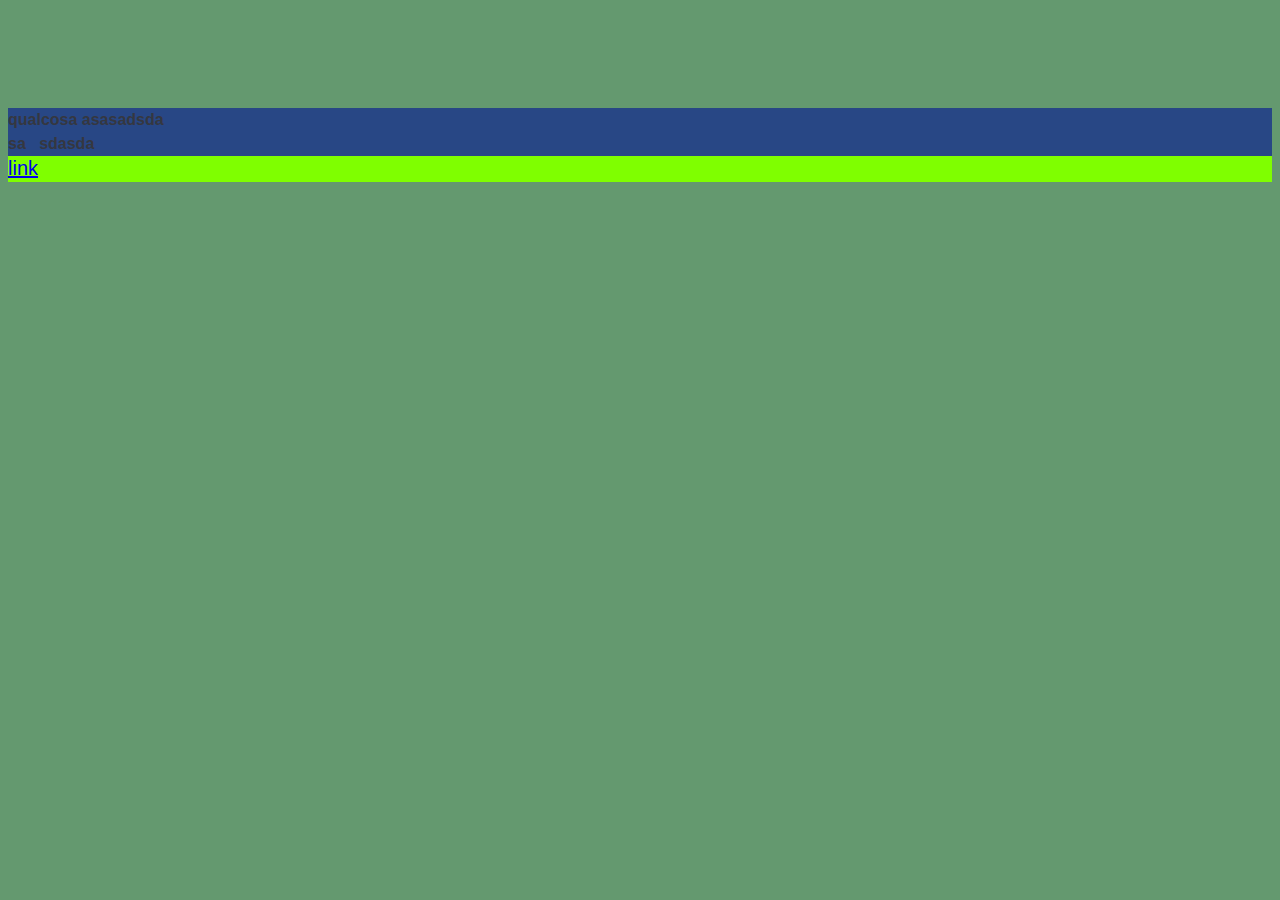
<file: templates/test.html>
<!DOCTYPE html>
<html>
<head>
    <title>OpenAI Quickstart</title>
    <link rel="stylesheet"   href="../static/main.css"  />
</head>
<body class="tes"   >

<div  class="result"  style="" >

    qualcosa asasadsda <br/>  sa &nbsp;  sdasda

</div>
<div   onclick="document.body.style.backgroundColor='yellow'; "  style="background-color: chartreuse;" >
    <a href="javascript:alert('ok');" style="font-size: 20px;">link</a>
</div>
</body>
</html>
</file>
<file: static/main.css>
@font-face {
  font-family: "ColfaxAI";
  src: url(https://cdn.openai.com/API/fonts/ColfaxAIRegular.woff2)
      format("woff2"),
    url(https://cdn.openai.com/API/fonts/ColfaxAIRegular.woff) format("woff");
  font-weight: normal;
  font-style: normal;
}
@font-face {
  font-family: "ColfaxAI";
  src: url(https://cdn.openai.com/API/fonts/ColfaxAIBold.woff2) format("woff2"),
    url(https://cdn.openai.com/API/fonts/ColfaxAIBold.woff) format("woff");
  font-weight: bold;
  font-style: normal;
}
body,
input {
  font-size: 16px;
  line-height: 24px;
  color: #353740;
  font-family: "ColfaxAI", Helvetica, sans-serif;
}
body {
 
  align-items: normal;
  padding-top: 60px;
  background: #64996f;
}
.icon {
  width: 34px;
}
h3 {
  font-size: 32px;
  line-height: 40px;
  font-weight: bold;
  color: #284785;
  margin: 16px 0 40px;
}
form {
  display: flex;
  flex-direction: column;
  width: 320px;
}
input[type="text"] {
  padding: 12px 16px;
  border: 1px solid #10a37f;
  border-radius: 4px;
  margin-bottom: 24px;
}
::placeholder {
  color: #8e8ea0;
  opacity: 1;
}
input[type="submit"] {
  padding: 12px 0;
  color: #fff;
  background-color: #10a37f;
  border: none;
  border-radius: 4px;
  text-align: center;
  cursor: pointer;
}
.result {
  font-weight: bold;
  margin-top: 40px;
  background-color: aqua;
  background: #284785;
}
.test
{
  background-color: beige;

}
</file>
